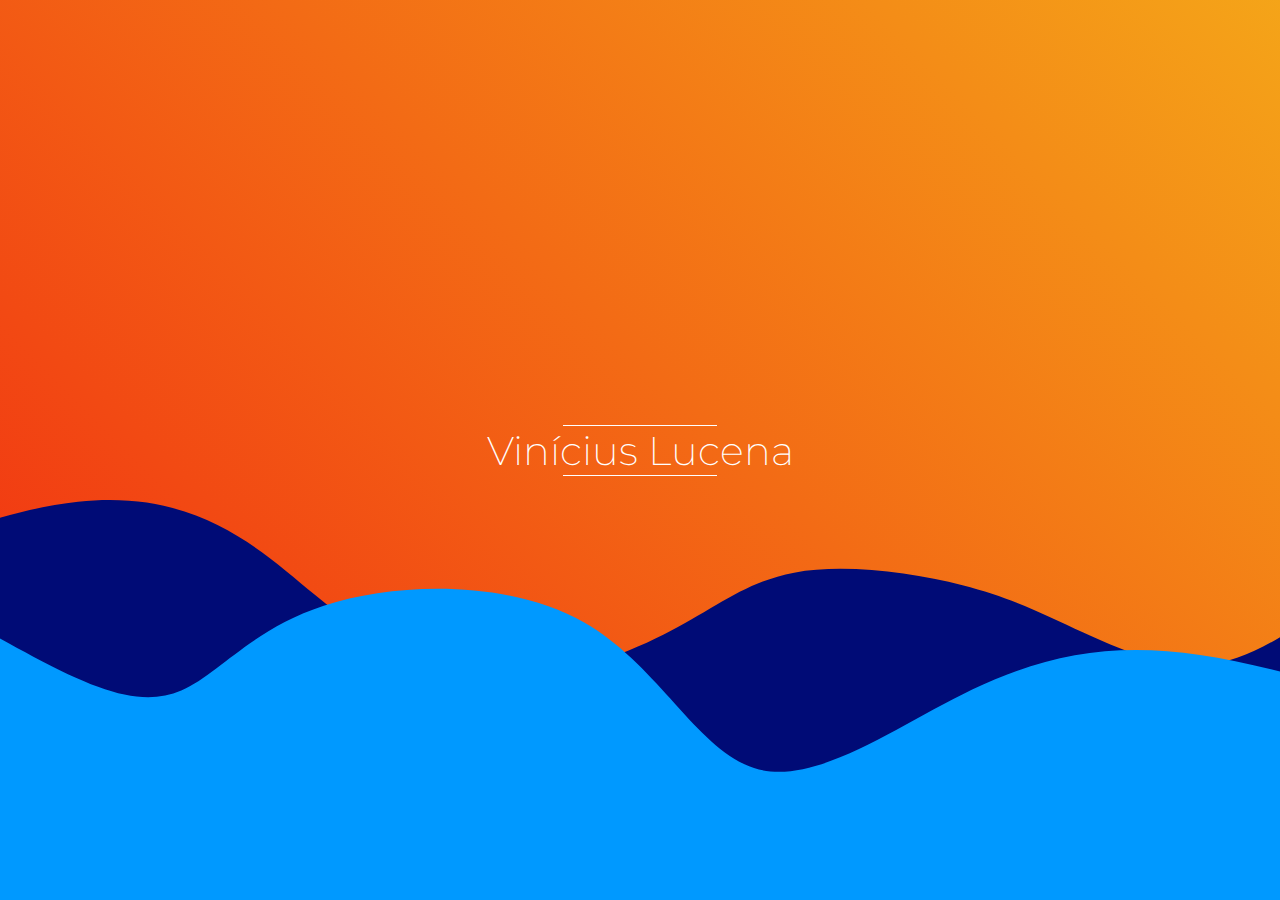
<file: BG Gradient/index.html>
<!DOCTYPE html>
<html lang="en">
<head>
    <meta charset="UTF-8">
    <meta name="viewport" content="width=device-width, initial-scale=1.0">
    <title>Gradient Background</title>

    <link rel="stylesheet" href="styles.css">
    <link rel="preconnect" href="https://fonts.gstatic.com">
    <link href="https://fonts.googleapis.com/css2?family=Montserrat:wght@100;200;300;400&display=swap" rel="stylesheet">
</head>
<body class="background">
    <h1 class="text">
        Vinícius Lucena
    </h1>
    <svg
        class="waves"
        xmlns="http://www.w3.org/2000/svg"
        viewBox="0 0 20962 10601"
      >
        <path
          class="wave1"
          fill="#000b76"
          d="M27489 8635c504 1667 831 3818-27 5680s-2901 3434-6193 3904-7834-161-12155-589c-4321-427-8421-649-10976-1537-2555-889-3565-2443-4071-4061-505-1619-505-3302 938-4835 1442-1533 4327-2916 6274-3122s2958 764 3877 1522 1746 1304 2738 1382 2148-312 2976-730 1327-864 2136-1014c810-151 1929-6 2757 206s1363 490 1978 775c614 284 1308 574 1947 535s1223-407 1935-875c712-469 1552-1037 2240-1266 688-228 1223-117 1832 530 608 646 1290 1828 1794 3495z"
        />

        <path
          class="wave2"
          fill="#0099ff"
          d="M25681 10400c-171 822-305 1990-646 3115-341 1124-889 2206-1856 2808-968 602-2355 724-4668 1064s-5550 898-8520 987-5672-290-9037-859c-3366-568-7394-1326-9403-2118-2008-791-1996-1616-1892-3305 103-1689 298-4242 1412-5731 1113-1488 3146-1912 4953-1627 1808 284 3390 1276 4522 1878s1814 814 2423 552 1145-998 2333-1388c1187-389 3025-432 4266 275 1240 707 1884 2164 2861 2407 976 244 2285-726 3493-1308 1209-581 2316-775 3731-567 1415 207 3137 815 4290 1221 1153 407 1737 612 1926 953 189 342-18 820-188 1643z"
        />
      </svg>
</body>
</html>
</file>
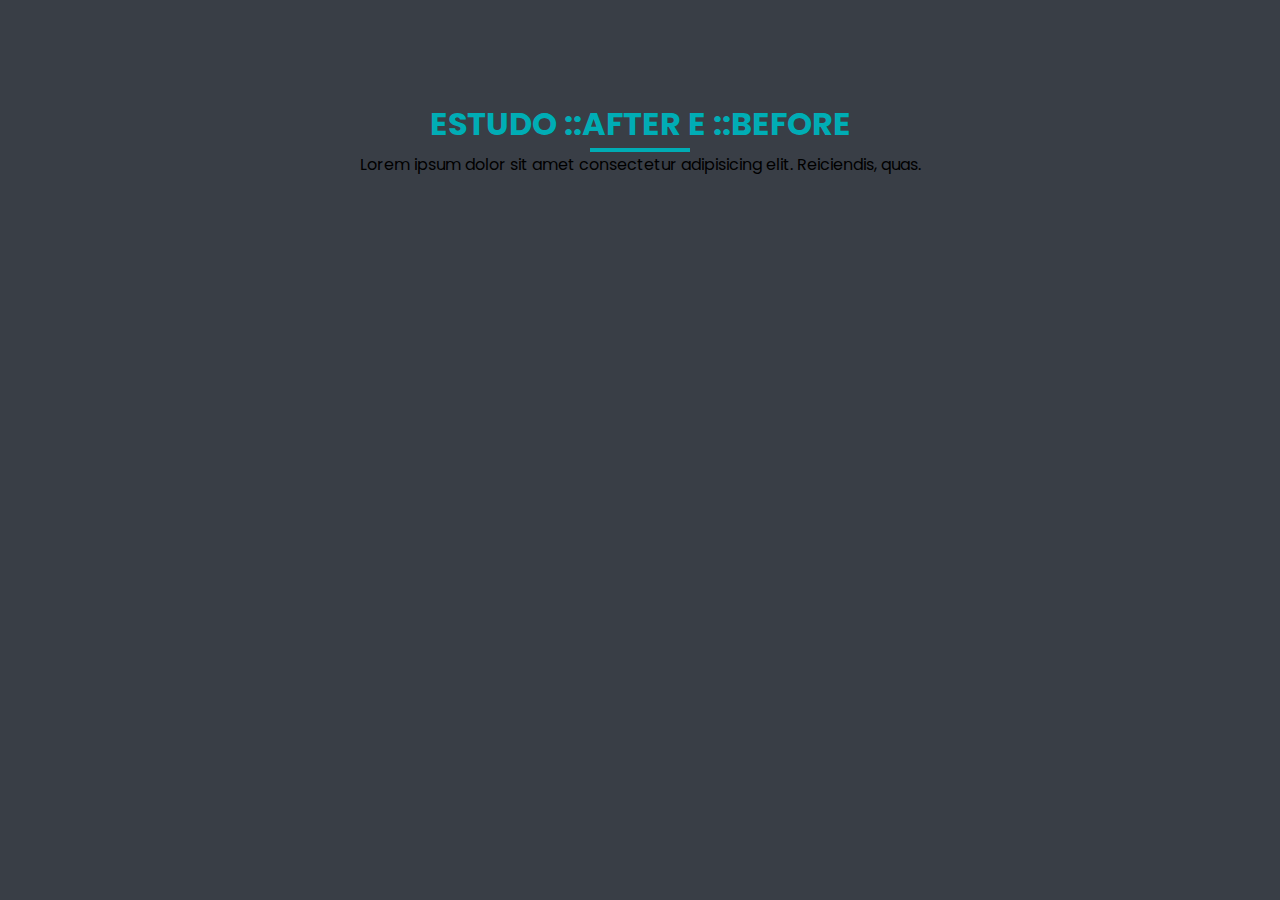
<file: Estudo After e Before/index.html>
<!DOCTYPE html>
<html lang="en">
<head>
    <meta charset="UTF-8">
    <title>After e Before</title>
    <link rel="preconnect" href="https://fonts.gstatic.com">
    <link href="https://fonts.googleapis.com/css2?family=Poppins&display=swap" rel="stylesheet">
    <link rel="stylesheet" href="styles.css">
</head>
<body>
    <h1>Estudo ::after e ::before</h1>
    <p>Lorem ipsum dolor sit amet consectetur adipisicing elit. Reiciendis, quas.</p>
</body>
</html>
</file>
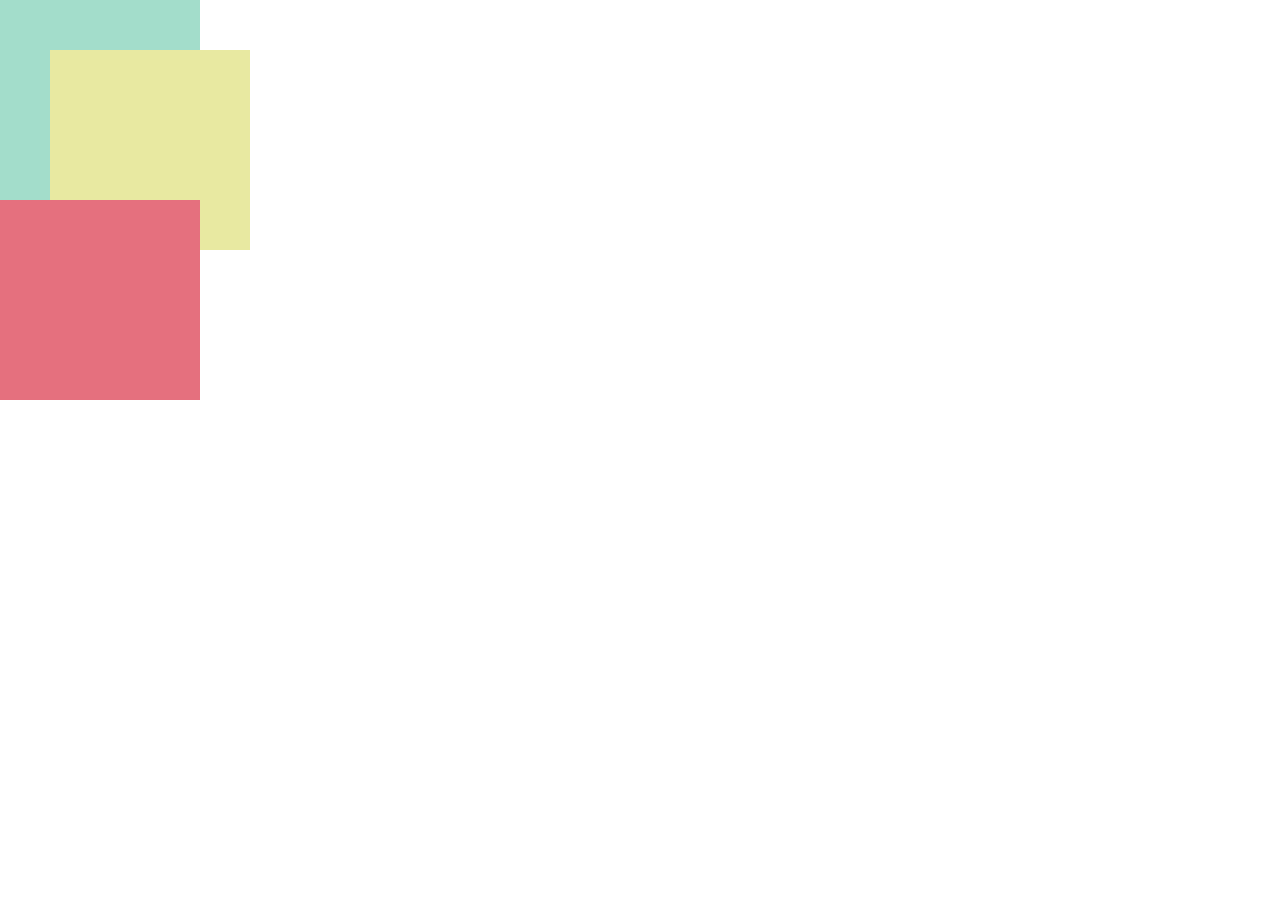
<file: Estudo Position/index.html>
<!DOCTYPE html>
<html lang="en">
<head>
    <meta charset="UTF-8">
    <title>Position</title>

    <link rel="stylesheet" href="styles.css">
</head>
<body>
    <div class="elementoAvo"></div>
    <div class="elementoPai"></div>
    <div class="elementoFilho"></div>
</body>
</html>
</file>
<file: BG Gradient/styles.css>
* {
    padding: 0;
    margin: 0;
    box-sizing: border-box;
}

.text {
    font-family: 'Montserrat', sans-serif;
    font-size: 40px;
    color: #FFF;
    font-weight: 200;
}

.text::after,
.text::before {
    content: "";
    display: block;
    width: 50%;
    height: 1px;
    background-color: #FFF;
    margin: 0 auto;
}

.background {
    display: flex;
    align-items: center;
    justify-content: center;
    width: 100vw;
    height: 100vh;
    background: linear-gradient(45deg, #f12711, #f5af19, #1E91D6);
    background-size: 300%;
    animation: colors 10s ease infinite;
    position: relative;
}

.waves {
    position: absolute;
    bottom: 0;
    right: 0;
    left: 0;

}

.wave1 {
    animation: waves 3s ease-in-out infinite alternate;
}

.wave2 {
    animation: waves 1.5s ease-in-out infinite alternate;
}

@keyframes colors {
    0% {
        background-position: 0% 50%;
    }
    50% {
        background-position: 50% 100%;
    }
    100% {
        background-position: 0% 50%;
    }
}

@keyframes waves {
    from {
        transform: translateX(-500px);
    } to {
        transform: translateX(500px);
    }
}
</file>
<file: Estudo After e Before/styles.css>
* {
    margin: 0;
    padding: 0;
    box-sizing: border-box;
}

body {
    background-color: #393e46;
    font-family: 'Poppins', sans-serif;
    height: 100%;
    text-align: center;
    padding: 100px;
}

h1 {
    color: #00adb5;
    text-transform: uppercase;
}

h1::after {
    content: '';
    width: 100px;
    height: 4px;
    background: currentColor;
    display: block;
    margin: 0 auto;
}
</file>
<file: Estudo Position/styles.css>
* {
    margin: 0;
    padding: 0;
}

.elementoAvo {
    position: relative;
    background-color: #a3ddcb;
    
    height: 200px;
    width: 200px;
}

.elementoPai {
    position: absolute;
    background-color: #e8e9a1;

    height: 200px;
    width: 200px;

    left: 50px;
    top: 50px;
}

.elementoFilho {
    position: relative;
  background-color: #e5707e;

    height: 200px;
    width: 200px;
}
</file>
